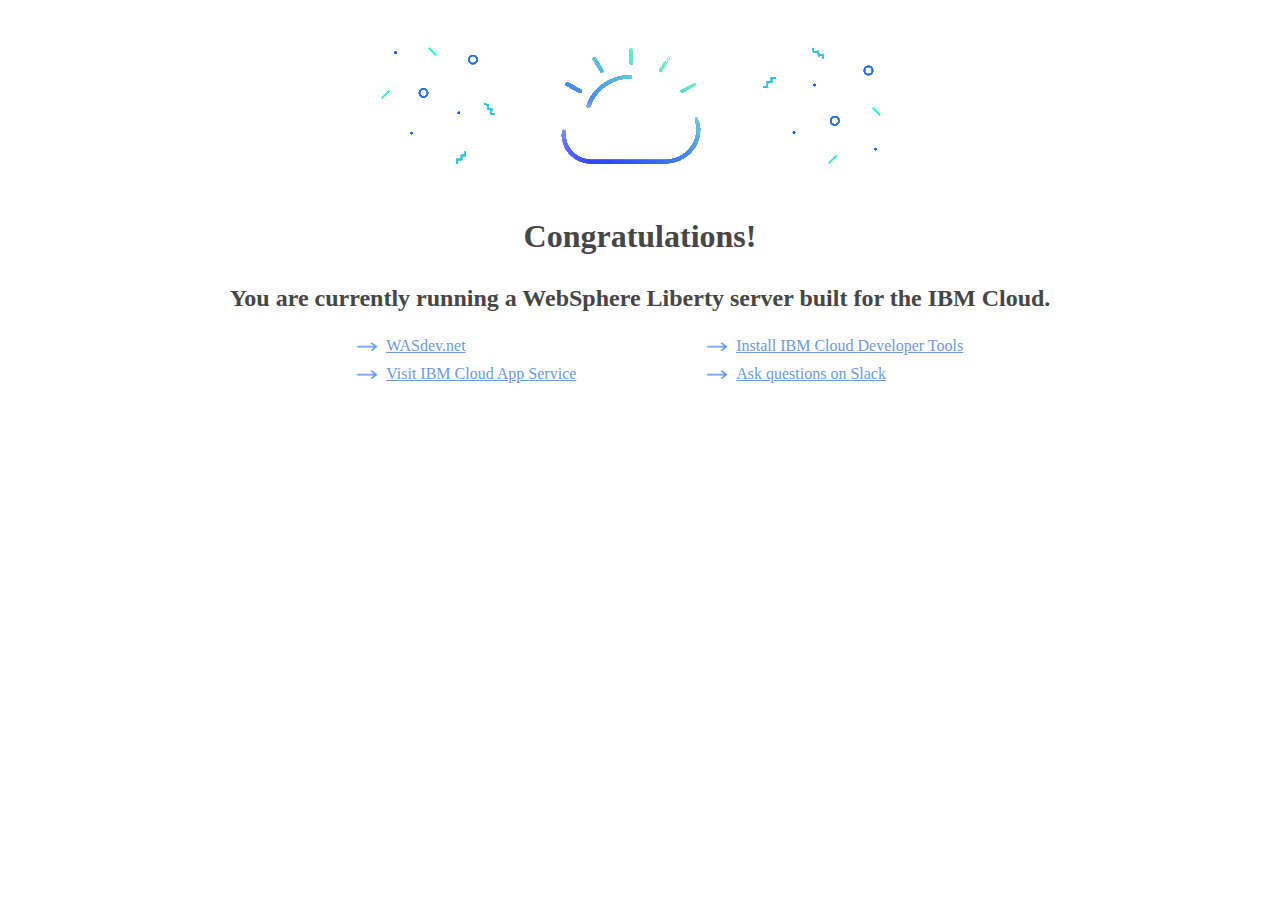
<file: src/main/index.html>
<!DOCTYPE html>
<html>

<head>
  <title>IBM Cloud Starter</title>
  <style>#flex-header,body,main ul{-webkit-box-direction:normal}body{background-color:#fff;font-family:IBMPlexSans;display:-webkit-box;display:-ms-flexbox;display:flex;-webkit-box-orient:vertical;-ms-flex-direction:column;flex-direction:column;padding:0 20px}h1,h2{color:#464646;text-align:center}h1{margin:10px 0}#flex-header,main ul{-webkit-box-pack:center;-ms-flex-pack:center;justify-content:center}#flex-header,main ul,main ul li{display:-webkit-box;display:-ms-flexbox;display:flex}#flex-header{-webkit-box-orient:vertical;-ms-flex-flow:column;flex-flow:column}main ul,main ul li{-webkit-box-align:baseline;-ms-flex-align:baseline;align-items:baseline}main ul{-webkit-box-orient:horizontal;-ms-flex-flow:row wrap;flex-flow:row wrap;list-style:none;padding-left:10%}@media screen and (min-width:900px){main ul{width:700px;margin:auto}}.right-arrow{background:url([data-uri]) no-repeat;width:25px;height:10px;padding-right:5px}main ul li{-ms-flex-preferred-size:90%;flex-basis:90%;padding:5px;flex-grow:1;-webkit-box-flex:1;-ms-flex-positive:1}@media screen and (min-width:600px){main ul li{-ms-flex-preferred-size:45%;flex-basis:45%}}main ul li a{text-decoration:underline;font-size:1em}.cloud-header,.sad-cloud{height:200px;background-size:contain}.cloud-header{background:url([data-uri]) no-repeat center}.sad-cloud{background:url(data:image/svg+xml;charset=utf-8,%3Csvg%20xmlns%3D%22http%3A%2F%2Fwww.w3.org%2F2000%2Fsvg%22%20viewBox%3D%220%200%20340%20244%22%3E%3Cdefs%3E%3Cstyle%3E.cls-1%7Bisolation%3Aisolate%3B%7D.cls-2%2C.cls-4%7Bfill%3A%23b8c1c1%3B%7D.cls-3%7Bopacity%3A0.38%3B%7D.cls-4%7Bopacity%3A0.39%3Bmix-blend-mode%3Amultiply%3B%7D.cls-5%7Bfill%3A%23e4e7e7%3B%7D%3C%2Fstyle%3E%3C%2Fdefs%3E%3Ctitle%3E404_Illustration%3C%2Ftitle%3E%3Cg%20class%3D%22cls-1%22%3E%3Cg%20id%3D%22Layer_1%22%20data-name%3D%22Layer%201%22%3E%3Cpath%20class%3D%22cls-2%22%20d%3D%22M130.42%2C77.12H116.75a1.38%2C1.38%2C0%2C1%2C1%2C0-2.77h13.67a1.38%2C1.38%2C0%2C0%2C1%2C0%2C2.77Z%22%2F%3E%3Cg%20class%3D%22cls-3%22%3E%3Ccircle%20class%3D%22cls-2%22%20cx%3D%2249.33%22%20cy%3D%22167.85%22%20r%3D%221.56%22%2F%3E%3Ccircle%20class%3D%22cls-2%22%20cx%3D%2255.38%22%20cy%3D%22167.85%22%20r%3D%221.56%22%2F%3E%3Ccircle%20class%3D%22cls-2%22%20cx%3D%2261.44%22%20cy%3D%22167.85%22%20r%3D%221.56%22%2F%3E%3Ccircle%20class%3D%22cls-2%22%20cx%3D%2267.49%22%20cy%3D%22167.85%22%20r%3D%221.56%22%2F%3E%3Ccircle%20class%3D%22cls-2%22%20cx%3D%2273.55%22%20cy%3D%22167.85%22%20r%3D%221.56%22%2F%3E%3Ccircle%20class%3D%22cls-2%22%20cx%3D%2279.6%22%20cy%3D%22167.85%22%20r%3D%221.56%22%2F%3E%3Ccircle%20class%3D%22cls-2%22%20cx%3D%2285.66%22%20cy%3D%22167.85%22%20r%3D%221.56%22%2F%3E%3Ccircle%20class%3D%22cls-2%22%20cx%3D%2291.72%22%20cy%3D%22167.85%22%20r%3D%221.56%22%2F%3E%3Ccircle%20class%3D%22cls-2%22%20cx%3D%2297.77%22%20cy%3D%22167.85%22%20r%3D%221.56%22%2F%3E%3Ccircle%20class%3D%22cls-2%22%20cx%3D%22103.83%22%20cy%3D%22167.85%22%20r%3D%221.56%22%2F%3E%3Ccircle%20class%3D%22cls-2%22%20cx%3D%22109.88%22%20cy%3D%22167.85%22%20r%3D%221.56%22%2F%3E%3Ccircle%20class%3D%22cls-2%22%20cx%3D%2249.33%22%20cy%3D%22175.29%22%20r%3D%221.56%22%2F%3E%3Ccircle%20class%3D%22cls-2%22%20cx%3D%2255.38%22%20cy%3D%22175.29%22%20r%3D%221.56%22%2F%3E%3Ccircle%20class%3D%22cls-2%22%20cx%3D%2261.44%22%20cy%3D%22175.29%22%20r%3D%221.56%22%2F%3E%3Ccircle%20class%3D%22cls-2%22%20cx%3D%2267.49%22%20cy%3D%22175.29%22%20r%3D%221.56%22%2F%3E%3Ccircle%20class%3D%22cls-2%22%20cx%3D%2273.55%22%20cy%3D%22175.29%22%20r%3D%221.56%22%2F%3E%3Ccircle%20class%3D%22cls-2%22%20cx%3D%2279.6%22%20cy%3D%22175.29%22%20r%3D%221.56%22%2F%3E%3Ccircle%20class%3D%22cls-2%22%20cx%3D%2285.66%22%20cy%3D%22175.29%22%20r%3D%221.56%22%2F%3E%3Ccircle%20class%3D%22cls-2%22%20cx%3D%2291.72%22%20cy%3D%22175.29%22%20r%3D%221.56%22%2F%3E%3Ccircle%20class%3D%22cls-2%22%20cx%3D%2297.77%22%20cy%3D%22175.29%22%20r%3D%221.56%22%2F%3E%3Ccircle%20class%3D%22cls-2%22%20cx%3D%22103.83%22%20cy%3D%22175.29%22%20r%3D%221.56%22%2F%3E%3Ccircle%20class%3D%22cls-2%22%20cx%3D%22109.88%22%20cy%3D%22175.29%22%20r%3D%221.56%22%2F%3E%3Ccircle%20class%3D%22cls-2%22%20cx%3D%2249.33%22%20cy%3D%22182.73%22%20r%3D%221.56%22%2F%3E%3Ccircle%20class%3D%22cls-2%22%20cx%3D%2255.38%22%20cy%3D%22182.73%22%20r%3D%221.56%22%2F%3E%3Ccircle%20class%3D%22cls-2%22%20cx%3D%2261.44%22%20cy%3D%22182.73%22%20r%3D%221.56%22%2F%3E%3Ccircle%20class%3D%22cls-2%22%20cx%3D%2267.49%22%20cy%3D%22182.73%22%20r%3D%221.56%22%2F%3E%3Ccircle%20class%3D%22cls-2%22%20cx%3D%2273.55%22%20cy%3D%22182.73%22%20r%3D%221.56%22%2F%3E%3Ccircle%20class%3D%22cls-2%22%20cx%3D%2279.6%22%20cy%3D%22182.73%22%20r%3D%221.56%22%2F%3E%3Ccircle%20class%3D%22cls-2%22%20cx%3D%2285.66%22%20cy%3D%22182.73%22%20r%3D%221.56%22%2F%3E%3Ccircle%20class%3D%22cls-2%22%20cx%3D%2291.72%22%20cy%3D%22182.73%22%20r%3D%221.56%22%2F%3E%3Ccircle%20class%3D%22cls-2%22%20cx%3D%2297.77%22%20cy%3D%22182.73%22%20r%3D%221.56%22%2F%3E%3Ccircle%20class%3D%22cls-2%22%20cx%3D%22103.83%22%20cy%3D%22182.73%22%20r%3D%221.56%22%2F%3E%3Ccircle%20class%3D%22cls-2%22%20cx%3D%22109.88%22%20cy%3D%22182.73%22%20r%3D%221.56%22%2F%3E%3Ccircle%20class%3D%22cls-2%22%20cx%3D%2249.33%22%20cy%3D%22190.17%22%20r%3D%221.56%22%2F%3E%3Ccircle%20class%3D%22cls-2%22%20cx%3D%2255.38%22%20cy%3D%22190.17%22%20r%3D%221.56%22%2F%3E%3Ccircle%20class%3D%22cls-2%22%20cx%3D%2261.44%22%20cy%3D%22190.17%22%20r%3D%221.56%22%2F%3E%3Ccircle%20class%3D%22cls-2%22%20cx%3D%2267.49%22%20cy%3D%22190.17%22%20r%3D%221.56%22%2F%3E%3Ccircle%20class%3D%22cls-2%22%20cx%3D%2273.55%22%20cy%3D%22190.17%22%20r%3D%221.56%22%2F%3E%3Ccircle%20class%3D%22cls-2%22%20cx%3D%2279.6%22%20cy%3D%22190.17%22%20r%3D%221.56%22%2F%3E%3Ccircle%20class%3D%22cls-2%22%20cx%3D%2285.66%22%20cy%3D%22190.17%22%20r%3D%221.56%22%2F%3E%3Ccircle%20class%3D%22cls-2%22%20cx%3D%2291.72%22%20cy%3D%22190.17%22%20r%3D%221.56%22%2F%3E%3Ccircle%20class%3D%22cls-2%22%20cx%3D%2297.77%22%20cy%3D%22190.17%22%20r%3D%221.56%22%2F%3E%3Ccircle%20class%3D%22cls-2%22%20cx%3D%22103.83%22%20cy%3D%22190.17%22%20r%3D%221.56%22%2F%3E%3Ccircle%20class%3D%22cls-2%22%20cx%3D%22109.88%22%20cy%3D%22190.17%22%20r%3D%221.56%22%2F%3E%3Ccircle%20class%3D%22cls-2%22%20cx%3D%2249.33%22%20cy%3D%22197.61%22%20r%3D%221.56%22%2F%3E%3Ccircle%20class%3D%22cls-2%22%20cx%3D%2255.38%22%20cy%3D%22197.61%22%20r%3D%221.56%22%2F%3E%3Ccircle%20class%3D%22cls-2%22%20cx%3D%2261.44%22%20cy%3D%22197.61%22%20r%3D%221.56%22%2F%3E%3Ccircle%20class%3D%22cls-2%22%20cx%3D%2267.49%22%20cy%3D%22197.61%22%20r%3D%221.56%22%2F%3E%3Ccircle%20class%3D%22cls-2%22%20cx%3D%2273.55%22%20cy%3D%22197.61%22%20r%3D%221.56%22%2F%3E%3Ccircle%20class%3D%22cls-2%22%20cx%3D%2279.6%22%20cy%3D%22197.61%22%20r%3D%221.56%22%2F%3E%3Ccircle%20class%3D%22cls-2%22%20cx%3D%2285.66%22%20cy%3D%22197.61%22%20r%3D%221.56%22%2F%3E%3Ccircle%20class%3D%22cls-2%22%20cx%3D%2291.72%22%20cy%3D%22197.61%22%20r%3D%221.56%22%2F%3E%3Ccircle%20class%3D%22cls-2%22%20cx%3D%2297.77%22%20cy%3D%22197.61%22%20r%3D%221.56%22%2F%3E%3Ccircle%20class%3D%22cls-2%22%20cx%3D%22103.83%22%20cy%3D%22197.61%22%20r%3D%221.56%22%2F%3E%3Ccircle%20class%3D%22cls-2%22%20cx%3D%22109.88%22%20cy%3D%22197.61%22%20r%3D%221.56%22%2F%3E%3Ccircle%20class%3D%22cls-2%22%20cx%3D%2249.33%22%20cy%3D%22205.05%22%20r%3D%221.56%22%2F%3E%3Ccircle%20class%3D%22cls-2%22%20cx%3D%2255.38%22%20cy%3D%22205.05%22%20r%3D%221.56%22%2F%3E%3Ccircle%20class%3D%22cls-2%22%20cx%3D%2261.44%22%20cy%3D%22205.05%22%20r%3D%221.56%22%2F%3E%3Ccircle%20class%3D%22cls-2%22%20cx%3D%2267.49%22%20cy%3D%22205.05%22%20r%3D%221.56%22%2F%3E%3Ccircle%20class%3D%22cls-2%22%20cx%3D%2273.55%22%20cy%3D%22205.05%22%20r%3D%221.56%22%2F%3E%3Ccircle%20class%3D%22cls-2%22%20cx%3D%2279.6%22%20cy%3D%22205.05%22%20r%3D%221.56%22%2F%3E%3Ccircle%20class%3D%22cls-2%22%20cx%3D%2285.66%22%20cy%3D%22205.05%22%20r%3D%221.56%22%2F%3E%3Ccircle%20class%3D%22cls-2%22%20cx%3D%2291.72%22%20cy%3D%22205.05%22%20r%3D%221.56%22%2F%3E%3Ccircle%20class%3D%22cls-2%22%20cx%3D%2297.77%22%20cy%3D%22205.05%22%20r%3D%221.56%22%2F%3E%3Ccircle%20class%3D%22cls-2%22%20cx%3D%22103.83%22%20cy%3D%22205.05%22%20r%3D%221.56%22%2F%3E%3Ccircle%20class%3D%22cls-2%22%20cx%3D%22109.88%22%20cy%3D%22205.05%22%20r%3D%221.56%22%2F%3E%3Ccircle%20class%3D%22cls-2%22%20cx%3D%2249.33%22%20cy%3D%22212.49%22%20r%3D%221.56%22%2F%3E%3Ccircle%20class%3D%22cls-2%22%20cx%3D%2255.38%22%20cy%3D%22212.49%22%20r%3D%221.56%22%2F%3E%3Ccircle%20class%3D%22cls-2%22%20cx%3D%2261.44%22%20cy%3D%22212.49%22%20r%3D%221.56%22%2F%3E%3Ccircle%20class%3D%22cls-2%22%20cx%3D%2267.49%22%20cy%3D%22212.49%22%20r%3D%221.56%22%2F%3E%3Ccircle%20class%3D%22cls-2%22%20cx%3D%2273.55%22%20cy%3D%22212.49%22%20r%3D%221.56%22%2F%3E%3Ccircle%20class%3D%22cls-2%22%20cx%3D%2279.6%22%20cy%3D%22212.49%22%20r%3D%221.56%22%2F%3E%3Ccircle%20class%3D%22cls-2%22%20cx%3D%2285.66%22%20cy%3D%22212.49%22%20r%3D%221.56%22%2F%3E%3Ccircle%20class%3D%22cls-2%22%20cx%3D%2291.72%22%20cy%3D%22212.49%22%20r%3D%221.56%22%2F%3E%3Ccircle%20class%3D%22cls-2%22%20cx%3D%2297.77%22%20cy%3D%22212.49%22%20r%3D%221.56%22%2F%3E%3Ccircle%20class%3D%22cls-2%22%20cx%3D%22103.83%22%20cy%3D%22212.49%22%20r%3D%221.56%22%2F%3E%3Ccircle%20class%3D%22cls-2%22%20cx%3D%22109.88%22%20cy%3D%22212.49%22%20r%3D%221.56%22%2F%3E%3Ccircle%20class%3D%22cls-2%22%20cx%3D%2249.33%22%20cy%3D%22219.93%22%20r%3D%221.56%22%2F%3E%3Ccircle%20class%3D%22cls-2%22%20cx%3D%2255.38%22%20cy%3D%22219.93%22%20r%3D%221.56%22%2F%3E%3Ccircle%20class%3D%22cls-2%22%20cx%3D%2261.44%22%20cy%3D%22219.93%22%20r%3D%221.56%22%2F%3E%3Ccircle%20class%3D%22cls-2%22%20cx%3D%2267.49%22%20cy%3D%22219.93%22%20r%3D%221.56%22%2F%3E%3Ccircle%20class%3D%22cls-2%22%20cx%3D%2273.55%22%20cy%3D%22219.93%22%20r%3D%221.56%22%2F%3E%3Ccircle%20class%3D%22cls-2%22%20cx%3D%2279.6%22%20cy%3D%22219.93%22%20r%3D%221.56%22%2F%3E%3Ccircle%20class%3D%22cls-2%22%20cx%3D%2285.66%22%20cy%3D%22219.93%22%20r%3D%221.56%22%2F%3E%3Ccircle%20class%3D%22cls-2%22%20cx%3D%2291.72%22%20cy%3D%22219.93%22%20r%3D%221.56%22%2F%3E%3Ccircle%20class%3D%22cls-2%22%20cx%3D%2297.77%22%20cy%3D%22219.93%22%20r%3D%221.56%22%2F%3E%3Ccircle%20class%3D%22cls-2%22%20cx%3D%22103.83%22%20cy%3D%22219.93%22%20r%3D%221.56%22%2F%3E%3Ccircle%20class%3D%22cls-2%22%20cx%3D%22109.88%22%20cy%3D%22219.93%22%20r%3D%221.56%22%2F%3E%3Ccircle%20class%3D%22cls-2%22%20cx%3D%2249.33%22%20cy%3D%22227.37%22%20r%3D%221.56%22%2F%3E%3Ccircle%20class%3D%22cls-2%22%20cx%3D%2255.38%22%20cy%3D%22227.37%22%20r%3D%221.56%22%2F%3E%3Ccircle%20class%3D%22cls-2%22%20cx%3D%2261.44%22%20cy%3D%22227.37%22%20r%3D%221.56%22%2F%3E%3Ccircle%20class%3D%22cls-2%22%20cx%3D%2267.49%22%20cy%3D%22227.37%22%20r%3D%221.56%22%2F%3E%3Ccircle%20class%3D%22cls-2%22%20cx%3D%2273.55%22%20cy%3D%22227.37%22%20r%3D%221.56%22%2F%3E%3Ccircle%20class%3D%22cls-2%22%20cx%3D%2279.6%22%20cy%3D%22227.37%22%20r%3D%221.56%22%2F%3E%3Ccircle%20class%3D%22cls-2%22%20cx%3D%2285.66%22%20cy%3D%22227.37%22%20r%3D%221.56%22%2F%3E%3Ccircle%20class%3D%22cls-2%22%20cx%3D%2291.72%22%20cy%3D%22227.37%22%20r%3D%221.56%22%2F%3E%3Ccircle%20class%3D%22cls-2%22%20cx%3D%2297.77%22%20cy%3D%22227.37%22%20r%3D%221.56%22%2F%3E%3Ccircle%20class%3D%22cls-2%22%20cx%3D%22103.83%22%20cy%3D%22227.37%22%20r%3D%221.56%22%2F%3E%3Ccircle%20class%3D%22cls-2%22%20cx%3D%22109.88%22%20cy%3D%22227.37%22%20r%3D%221.56%22%2F%3E%3C%2Fg%3E%3Cpath%20class%3D%22cls-2%22%20d%3D%22M46.24%2C152.58H36.63a1.38%2C1.38%2C0%2C0%2C1-1.3-.92A5.21%2C5.21%2C0%2C0%2C0%2C30%2C148.27a1.39%2C1.39%2C0%2C0%2C1-1.51-1.2%2C5.14%2C5.14%2C0%2C0%2C0-8.58-3.13%2C1.38%2C1.38%2C0%2C0%2C1-1.69.14%2C6.32%2C6.32%2C0%2C0%2C0-9.62%2C6.79%2C1.38%2C1.38%2C0%2C0%2C1-1.35%2C1.71H2a1.38%2C1.38%2C0%2C0%2C1%2C0-2.77H5.63c0-.14%2C0-.29%2C0-.43a9.1%2C9.1%2C0%2C0%2C1%2C13.21-8.13%2C7.91%2C7.91%2C0%2C0%2C1%2C12.12%2C4.24%2C7.94%2C7.94%2C0%2C0%2C1%2C6.59%2C4.32h8.7a1.38%2C1.38%2C0%2C0%2C1%2C0%2C2.77Z%22%2F%3E%3Cpath%20class%3D%22cls-2%22%20d%3D%22M184.78%2C150.79H148.41a16.69%2C16.69%2C0%2C0%2C1%2C.05-33.38%2C16.36%2C16.36%2C0%2C0%2C1%2C3.15.31%2C20.55%2C20.55%2C0%2C0%2C1%2C38.31.51%2C16.68%2C16.68%2C0%2C0%2C1-5.14%2C32.55ZM148.46%2C120a14.12%2C14.12%2C0%2C0%2C0%2C0%2C28.23h36.33a14.11%2C14.11%2C0%2C0%2C0%2C3.8-27.7%2C1.29%2C1.29%2C0%2C0%2C1-.87-.83%2C18%2C18%2C0%2C0%2C0-34.07%2C0%2C1.29%2C1.29%2C0%2C0%2C1-1.55.83A14.15%2C14.15%2C0%2C0%2C0%2C148.46%2C120Z%22%2F%3E%3Cpath%20class%3D%22cls-2%22%20d%3D%22M160.51%2C174.24a1.29%2C1.29%2C0%2C0%2C1-1.29-1.29V157a1.29%2C1.29%2C0%2C0%2C1%2C2.57%2C0V173A1.29%2C1.29%2C0%2C0%2C1%2C160.51%2C174.24Z%22%2F%3E%3Cpath%20class%3D%22cls-2%22%20d%3D%22M148.63%2C167.66a1.29%2C1.29%2C0%2C0%2C1-1.29-1.29V157a1.29%2C1.29%2C0%2C0%2C1%2C2.57%2C0v9.34A1.29%2C1.29%2C0%2C0%2C1%2C148.63%2C167.66Z%22%2F%3E%3Cpath%20class%3D%22cls-2%22%20d%3D%22M172.39%2C167a1.29%2C1.29%2C0%2C0%2C1-1.29-1.29V157a1.29%2C1.29%2C0%2C0%2C1%2C2.57%2C0v8.65A1.29%2C1.29%2C0%2C0%2C1%2C172.39%2C167Z%22%2F%3E%3Cpath%20class%3D%22cls-2%22%20d%3D%22M184.27%2C171.47a1.29%2C1.29%2C0%2C0%2C1-1.29-1.29V157a1.29%2C1.29%2C0%2C0%2C1%2C2.57%2C0v13.15A1.29%2C1.29%2C0%2C0%2C1%2C184.27%2C171.47Z%22%2F%3E%3Ccircle%20class%3D%22cls-2%22%20cx%3D%22161.56%22%20cy%3D%22126.12%22%20r%3D%223.15%22%2F%3E%3Ccircle%20class%3D%22cls-2%22%20cx%3D%22176.39%22%20cy%3D%22126.12%22%20r%3D%223.15%22%2F%3E%3Cpath%20class%3D%22cls-2%22%20d%3D%22M175.33%2C140.65a1.38%2C1.38%2C0%2C0%2C1-.9-.33%2C8%2C8%2C0%2C0%2C0-10.86%2C0%2C1.38%2C1.38%2C0%2C0%2C1-1.89-2%2C10.68%2C10.68%2C0%2C0%2C1%2C14.56%2C0%2C1.38%2C1.38%2C0%2C0%2C1-.9%2C2.43Z%22%2F%3E%3Cpath%20class%3D%22cls-2%22%20d%3D%22M159.37%2C30.23%2C163.61%2C26a1.38%2C1.38%2C0%2C0%2C0-2-2l-4.24%2C4.24L153.17%2C24a1.38%2C1.38%2C0%2C0%2C0-2%2C2l4.24%2C4.24-4.24%2C4.24a1.38%2C1.38%2C0%2C1%2C0%2C2%2C2l4.24-4.24%2C4.24%2C4.24a1.38%2C1.38%2C0%2C0%2C0%2C2-2Z%22%2F%3E%3Cpath%20class%3D%22cls-2%22%20d%3D%22M133.53%2C224.94l4.24-4.24a1.38%2C1.38%2C0%2C0%2C0-2-2L131.57%2C223l-4.24-4.24a1.38%2C1.38%2C0%2C0%2C0-2%2C2l4.24%2C4.24-4.24%2C4.24a1.38%2C1.38%2C0%2C1%2C0%2C2%2C2l4.24-4.24%2C4.24%2C4.24a1.38%2C1.38%2C0%2C0%2C0%2C2-2Z%22%2F%3E%3Cpath%20class%3D%22cls-2%22%20d%3D%22M291.79%2C192.18l4.24-4.24a1.38%2C1.38%2C0%2C0%2C0-2-2l-4.24%2C4.24L285.59%2C186a1.38%2C1.38%2C0%2C0%2C0-2%2C2l4.24%2C4.24-4.24%2C4.24a1.38%2C1.38%2C0%2C1%2C0%2C2%2C2l4.24-4.24%2C4.24%2C4.24a1.38%2C1.38%2C0%2C0%2C0%2C2-2Z%22%2F%3E%3Cpath%20class%3D%22cls-2%22%20d%3D%22M42.63%2C72.22%2C46.87%2C68a1.38%2C1.38%2C0%2C1%2C0-2-2l-4.24%2C4.24L36.43%2C66a1.38%2C1.38%2C0%2C1%2C0-2%2C2l4.24%2C4.24-4.24%2C4.24a1.38%2C1.38%2C0%2C1%2C0%2C2%2C2l4.24-4.24%2C4.24%2C4.24a1.38%2C1.38%2C0%2C1%2C0%2C2-2Z%22%2F%3E%3Cpath%20class%3D%22cls-2%22%20d%3D%22M21.53%2C201.87a7.15%2C7.15%2C0%2C1%2C1%2C7.15-7.15A7.16%2C7.16%2C0%2C0%2C1%2C21.53%2C201.87Zm0-11.53a4.38%2C4.38%2C0%2C1%2C0%2C4.38%2C4.38A4.39%2C4.39%2C0%2C0%2C0%2C21.53%2C190.34Z%22%2F%3E%3Cpath%20class%3D%22cls-2%22%20d%3D%22M105.5%2C26.77a7.15%2C7.15%2C0%2C1%2C1%2C7.15-7.15A7.16%2C7.16%2C0%2C0%2C1%2C105.5%2C26.77Zm0-11.54a4.38%2C4.38%2C0%2C1%2C0%2C4.38%2C4.38A4.39%2C4.39%2C0%2C0%2C0%2C105.5%2C15.24Z%22%2F%3E%3Cpath%20class%3D%22cls-2%22%20d%3D%22M259.61%2C14.31a7.15%2C7.15%2C0%2C1%2C1%2C7.15-7.15A7.16%2C7.16%2C0%2C0%2C1%2C259.61%2C14.31Zm0-11.54A4.38%2C4.38%2C0%2C1%2C0%2C264%2C7.16%2C4.39%2C4.39%2C0%2C0%2C0%2C259.61%2C2.78Z%22%2F%3E%3Cpath%20class%3D%22cls-2%22%20d%3D%22M332.25%2C81.7a7.15%2C7.15%2C0%2C1%2C1%2C7.15-7.15A7.16%2C7.16%2C0%2C0%2C1%2C332.25%2C81.7Zm0-11.53a4.38%2C4.38%2C0%2C1%2C0%2C4.38%2C4.38A4.39%2C4.39%2C0%2C0%2C0%2C332.25%2C70.16Z%22%2F%3E%3Cpolygon%20class%3D%22cls-4%22%20points%3D%22224.02%20115.25%20224.02%2059.53%20215.49%2059.53%20215.49%20124.24%20271.89%20124.24%20271.89%20115.25%20224.02%20115.25%22%2F%3E%3Cpath%20class%3D%22cls-2%22%20d%3D%22M267.22%2C243.86a7.15%2C7.15%2C0%2C1%2C1%2C7.15-7.15A7.16%2C7.16%2C0%2C0%2C1%2C267.22%2C243.86Zm0-11.54a4.38%2C4.38%2C0%2C1%2C0%2C4.38%2C4.38A4.39%2C4.39%2C0%2C0%2C0%2C267.22%2C232.33Z%22%2F%3E%3Cpath%20class%3D%22cls-5%22%20d%3D%22M81%2C75.45H107.8l2-5a1.38%2C1.38%2C0%2C0%2C1%2C.18-.32%2C6.19%2C6.19%2C0%2C0%2C1%2C4.91-2.44h17.25a6.15%2C6.15%2C0%2C0%2C1%2C4.66%2C2.14%2C1.38%2C1.38%2C0%2C0%2C1%2C.2.31l2.52%2C5.34H223.1V62.37H81Z%22%2F%3E%3Cpath%20class%3D%22cls-2%22%20d%3D%22M265.14%2C77.87%2C280%2C63a2.08%2C2.08%2C0%2C1%2C0-2.94-2.94L262.2%2C74.94%2C247.32%2C60.05A2.08%2C2.08%2C0%2C1%2C0%2C244.38%2C63l14.88%2C14.88L244.38%2C92.76a2.08%2C2.08%2C0%2C1%2C0%2C2.94%2C2.94L262.2%2C80.81l14.88%2C14.88A2.08%2C2.08%2C0%2C1%2C0%2C280%2C92.76Z%22%2F%3E%3Cpath%20class%3D%22cls-4%22%20d%3D%22M78.25%2C96.88V71h-8.3V93.35h.18A11.13%2C11.13%2C0%2C0%2C1%2C78.25%2C96.88ZM79.63%2C199.1a1.38%2C1.38%2C0%2C0%2C1-1.38-1.38V114.38h-8.3v93.37h191V199.1Z%22%2F%3E%3Cpath%20class%3D%22cls-2%22%20d%3D%22M311.57%2C164.67H298.15a11.17%2C11.17%2C0%2C0%2C0-9.94-6.47%2C11.09%2C11.09%2C0%2C0%2C0-16.24-7V117h27.94a1.38%2C1.38%2C0%2C0%2C0%2C1.38-1.38V40.15a1.38%2C1.38%2C0%2C0%2C0-1.38-1.38H224.48a1.38%2C1.38%2C0%2C0%2C0-1.38%2C1.38V59.6H79.63A1.38%2C1.38%2C0%2C0%2C0%2C78.25%2C61V96.88A11.1%2C11.1%2C0%2C0%2C0%2C63.41%2C95.6a12.91%2C12.91%2C0%2C0%2C0-19.1%2C11.34%2C12.35%2C12.35%2C0%2C0%2C0%2C.07%2C1.32H38.19a1.38%2C1.38%2C0%2C1%2C0%2C0%2C2.77H46a1.38%2C1.38%2C0%2C0%2C0%2C1.35-1.71A10.14%2C10.14%2C0%2C0%2C1%2C62.78%2C98.45a1.39%2C1.39%2C0%2C0%2C0%2C1.69-.14%2C8.36%2C8.36%2C0%2C0%2C1%2C13.95%2C5.09%2C1.38%2C1.38%2C0%2C0%2C0%2C1.51%2C1.2c.27%2C0%2C.55%2C0%2C.83%2C0a8.39%2C8.39%2C0%2C0%2C1%2C7.88%2C5.56%2C1.38%2C1.38%2C0%2C0%2C0%2C1.3.92h14.35a1.38%2C1.38%2C0%2C1%2C0%2C0-2.77H90.87A11.17%2C11.17%2C0%2C0%2C0%2C81%2C101.8V78.22h27.72a1.38%2C1.38%2C0%2C0%2C0%2C1.28-.87l2.3-5.71a3.41%2C3.41%2C0%2C0%2C1%2C2.59-1.21h17.25a3.39%2C3.39%2C0%2C0%2C1%2C2.45%2C1l2.81%2C5.94a1.39%2C1.39%2C0%2C0%2C0%2C1.25.79H223.1v37.37a1.38%2C1.38%2C0%2C0%2C0%2C1.38%2C1.38h44.73v34.34a12.91%2C12.91%2C0%2C0%2C0-17.62%2C12%2C12.38%2C12.38%2C0%2C0%2C0%2C.07%2C1.32h-6.19a1.38%2C1.38%2C0%2C1%2C0%2C0%2C2.77h7.83a1.38%2C1.38%2C0%2C0%2C0%2C1.35-1.71%2C10.14%2C10.14%2C0%2C0%2C1%2C15.41-10.87%2C1.38%2C1.38%2C0%2C0%2C0%2C1.69-.14%2C8.36%2C8.36%2C0%2C0%2C1%2C13.95%2C5.09%2C1.39%2C1.39%2C0%2C0%2C0%2C1.51%2C1.2c.27%2C0%2C.55%2C0%2C.83%2C0a8.39%2C8.39%2C0%2C0%2C1%2C7.88%2C5.56%2C1.39%2C1.39%2C0%2C0%2C0%2C1.3.92h14.35a1.38%2C1.38%2C0%2C0%2C0%2C0-2.77ZM223.1%2C75.45H139.54L137%2C70.11a1.38%2C1.38%2C0%2C0%2C0-.2-.31%2C6.15%2C6.15%2C0%2C0%2C0-4.66-2.14H114.91A6.19%2C6.19%2C0%2C0%2C0%2C110%2C70.1a1.38%2C1.38%2C0%2C0%2C0-.18.32l-2%2C5H81V62.37H223.1Zm2.77%2C38.76V41.54h72.67v72.67Z%22%2F%3E%3Cpath%20class%3D%22cls-2%22%20d%3D%22M269.21%2C196.33H81V114.38H78.25v83.33a1.38%2C1.38%2C0%2C0%2C0%2C1.38%2C1.38h191a1.38%2C1.38%2C0%2C0%2C0%2C1.38-1.38V171.13h-2.77Z%22%2F%3E%3Ccircle%20class%3D%22cls-2%22%20cx%3D%2287.45%22%20cy%3D%2269.57%22%20r%3D%222.16%22%2F%3E%3Ccircle%20class%3D%22cls-2%22%20cx%3D%2293.68%22%20cy%3D%2269.57%22%20r%3D%222.16%22%2F%3E%3Ccircle%20class%3D%22cls-2%22%20cx%3D%2299.91%22%20cy%3D%2269.57%22%20r%3D%222.16%22%2F%3E%3C%2Fg%3E%3C%2Fg%3E%3C%2Fsvg%3E) no-repeat center}@media screen and (max-width:400px){.cloud-header,.sad-cloud{display:none}h1{padding-top:50px}}#error-container{margin:0 auto;width:70%}#error-container a,main ul li a{color:#6e98df}#error-container h1{color:#000;font-size:4em}#error-container h2{color:#000}</style>
  <meta name="viewport" content="width=device-width, initial-scale=1">
</head>

<body>
  <header id="flex-header">
    <div class="cloud-header"></div>
    <h1>Congratulations!</h1>
    
    <h2>You are currently running a WebSphere Liberty server built for the IBM Cloud.</h2>
  </header>
  <main>
    <ul>
      
      <li>
        <div class="right-arrow"></div>
        <div>
          <a target="_blank" rel="noopener" href="http://wasdev.net/">WASdev.net</a>
        </div>
      </li>
      
      <li>
        <div class="right-arrow"></div>
        <div>
          <a target="_blank" rel="noopener" href="https://www.ibm.com/cloud/cli">Install IBM Cloud Developer Tools</a>
        </div>
      </li>
      
      <li>
        <div class="right-arrow"></div>
        <div>
          <a target="_blank" rel="noopener" href="https://console.bluemix.net/developer/appservice/dashboard">Visit IBM Cloud App Service</a>
        </div>
      </li>
      
      <li>
        <div class="right-arrow"></div>
        <div>
          <a target="_blank" rel="noopener" href="https://slack-invite-ibm-cloud-tech.mybluemix.net/">Ask questions on Slack</a>
        </div>
      </li>
       
    </ul>
  </main>
</body>

</html>
</file>
